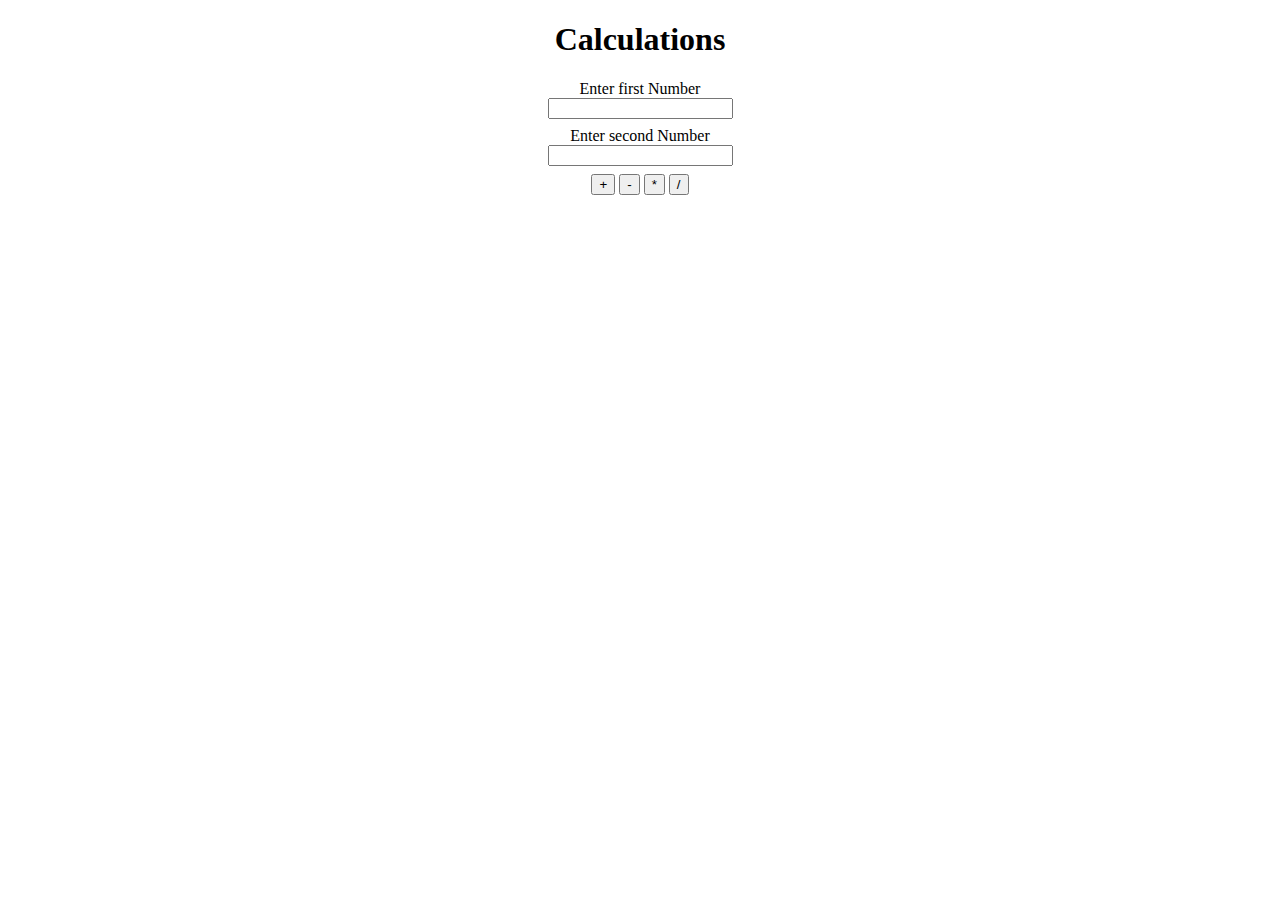
<file: Question 2/index.html>
<!DOCTYPE html>
<html lang="en">

<head>
    <meta charset="UTF-8">
    <meta http-equiv="X-UA-Compatible" content="IE=edge">
    <meta name="viewport" content="width=device-width, initial-scale=1.0">
    <title>Document</title>
    <link rel="stylesheet" href="style.css">
</head>

<body>
    <div id="container">
        <h1>Calculations</h1>
        <label for="input-1">Enter first Number</label>
        <input id="input-1" type="number">
        <label for="input-2">Enter second Number</label>
        <input id="input-2" type="number">
        <button id="add">+</button>
        <button id="subtract">-</button>
        <button id="multiply">*</button>
        <button id="divide">/</button>
        <output id="output-box"></output>
    </div>
    <script src="app.js"></script>
</body>

</html>
</file>
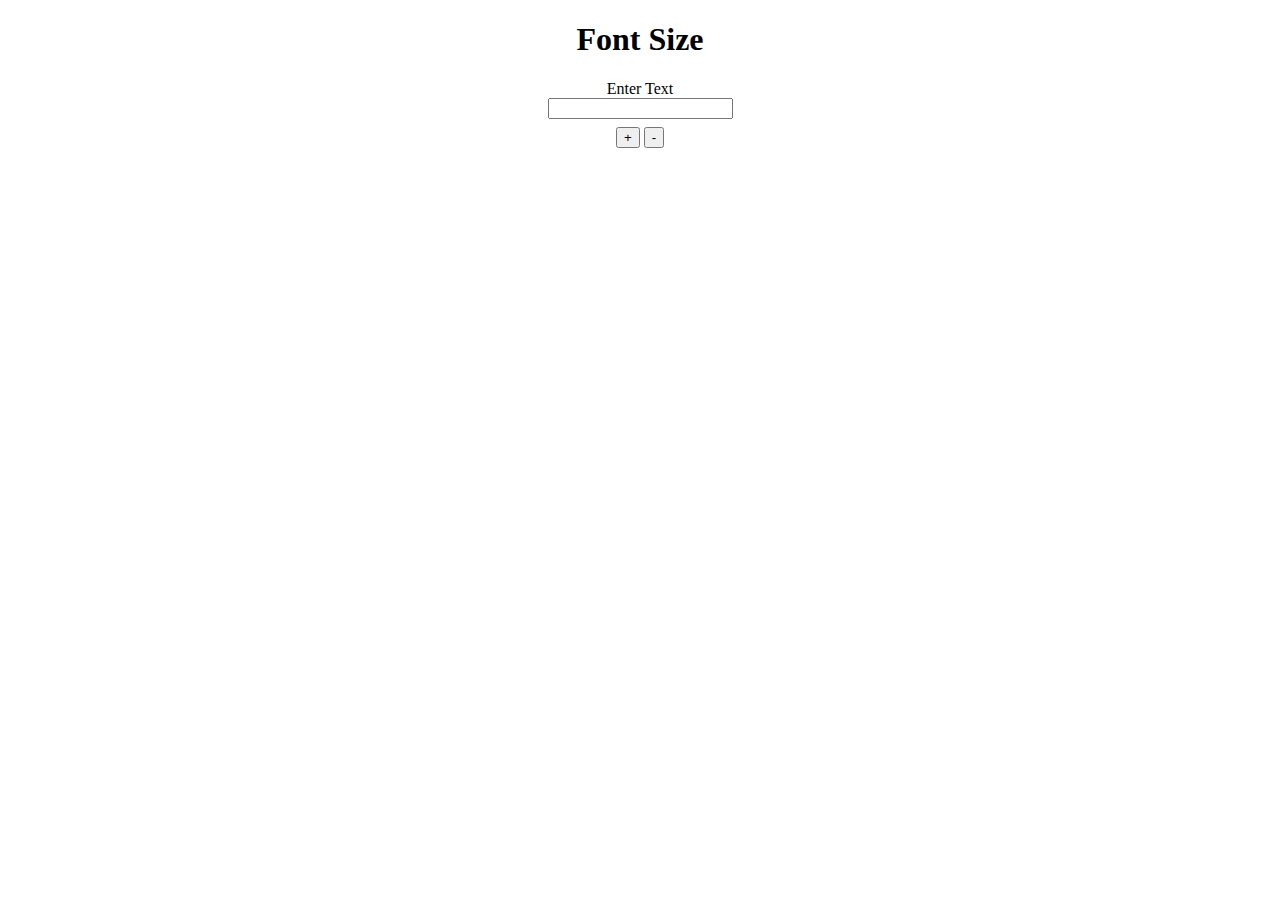
<file: Question 3/index.html>
<!DOCTYPE html>
<html lang="en">
<head>
    <meta charset="UTF-8">
    <meta http-equiv="X-UA-Compatible" content="IE=edge">
    <meta name="viewport" content="width=device-width, initial-scale=1.0">
    <title>Document</title>
    <link rel="stylesheet" href="styles.css">
</head>
<body>
    <div id="container">
        <h1>Font Size</h1>
        <label for="input-1">Enter Text</label>
        <input id="input-1" type="text">
        <button id="add">+</button>
        <button id="subtract">-</button>
        <output id="output-box"></output>
    </div>
    <script src="app.js"></script>
</body>
</html>
</file>
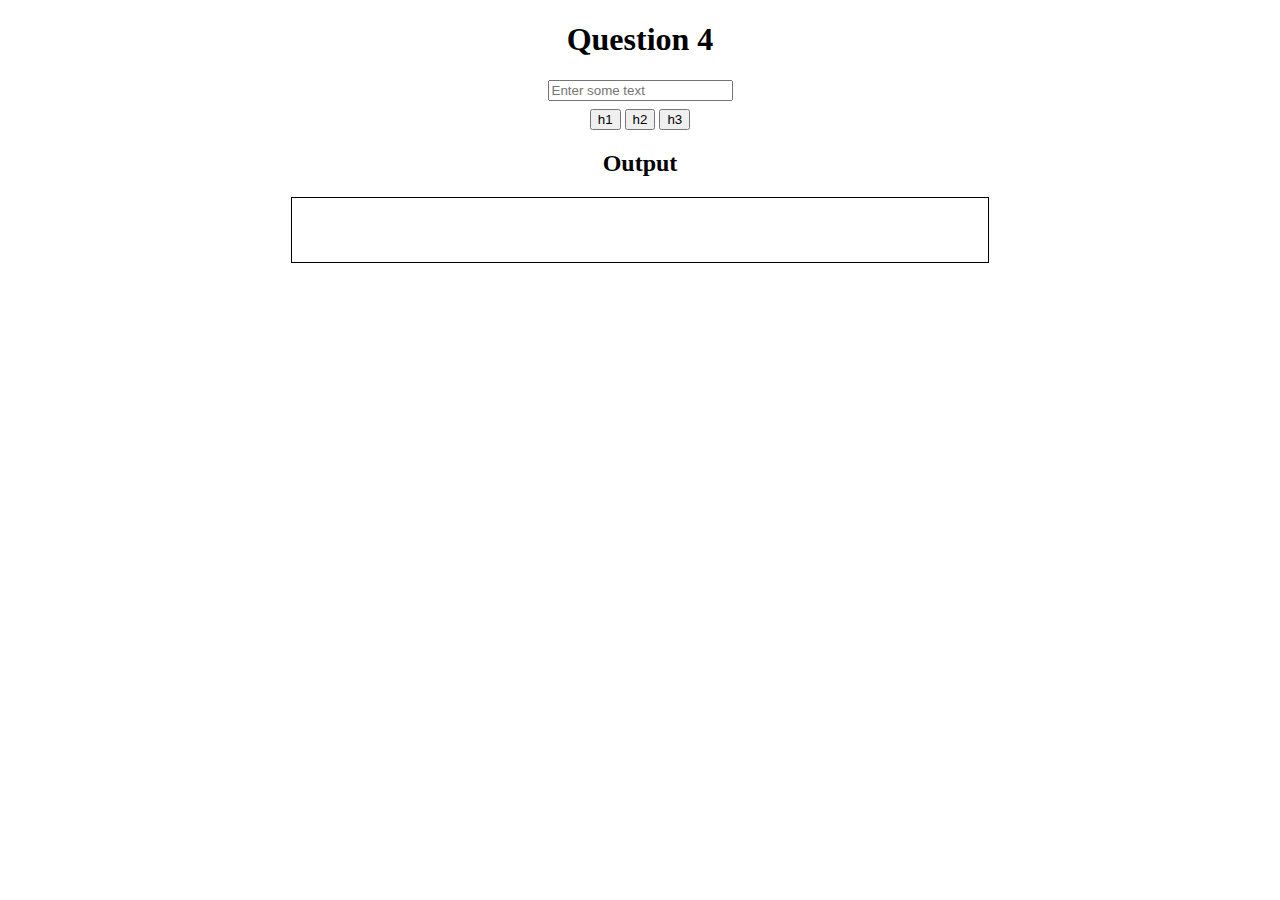
<file: Question 4/index.html>
<!DOCTYPE html>
<html lang="en">

<head>
    <meta charset="UTF-8">
    <meta http-equiv="X-UA-Compatible" content="IE=edge">
    <meta name="viewport" content="width=device-width, initial-scale=1.0">
    <title>Document</title>
    <link rel="stylesheet" href="styles.css">
</head>
<body>
    <div class="container">
        <h1>Question 4</h1>
        <input id="input" type="text" placeholder="Enter some text">
        <button id="h1">h1</button>
        <button id="h2">h2</button>
        <button id="h3">h3</button>
        <h2>Output</h2>
        <div id="outputDiv"></div>
    </div>
    <script src="app.js"></script>
</body>

</html>
</file>
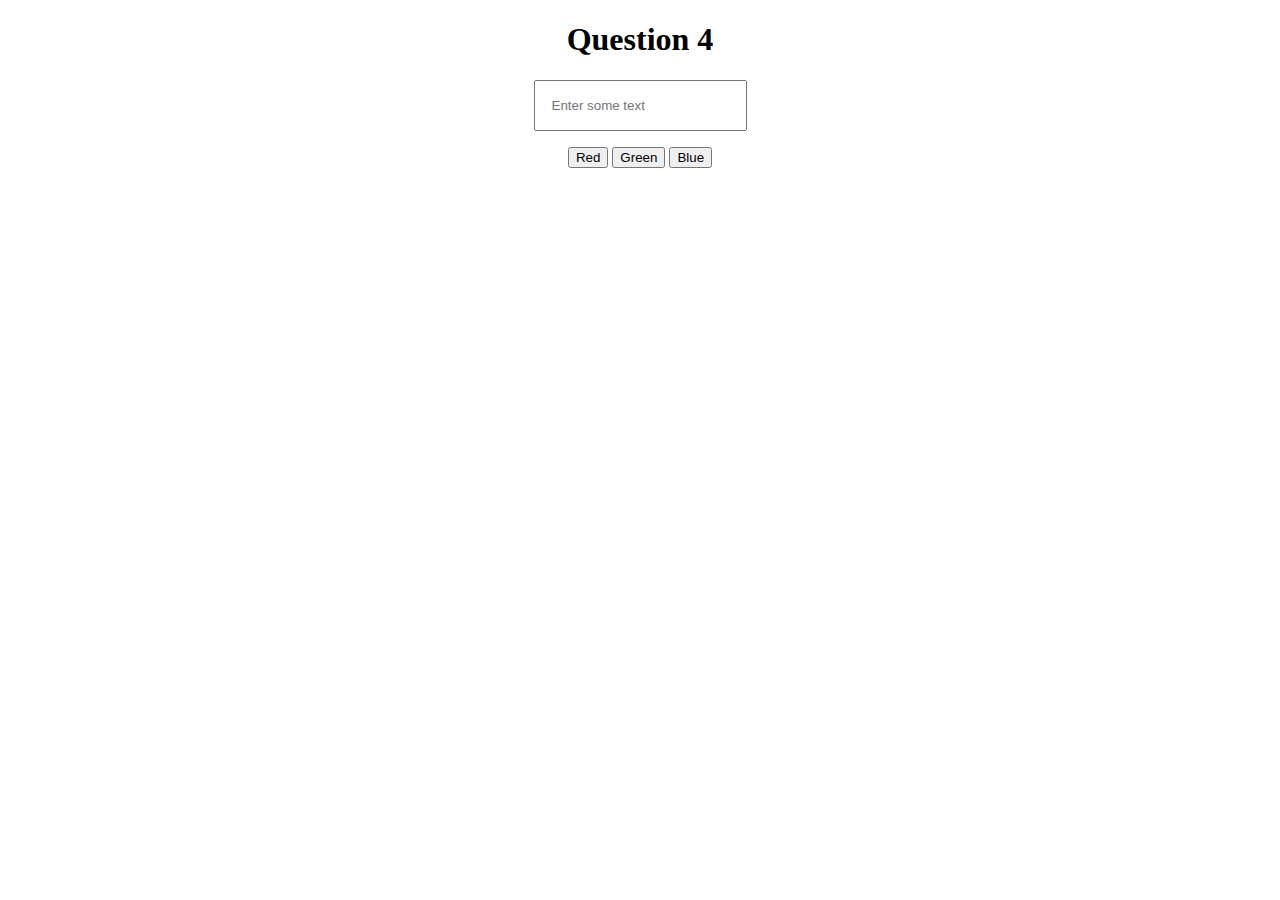
<file: Question 5/index.html>
<!DOCTYPE html>
<html lang="en">
<head>
    <meta charset="UTF-8">
    <meta http-equiv="X-UA-Compatible" content="IE=edge">
    <meta name="viewport" content="width=device-width, initial-scale=1.0">
    <title>Changing Colour</title>
    <link rel="stylesheet" href="styles.css">
</head>
<body>
    <div class="container">
        <h1>Question 4</h1>
        <input id="input" type="text" placeholder="Enter some text">
        <button id="red">Red</button>
        <button id="green">Green</button>
        <button id="blue">Blue</button>
    </div>
    <script src="app.js"></script>
</body>
</html>
</file>
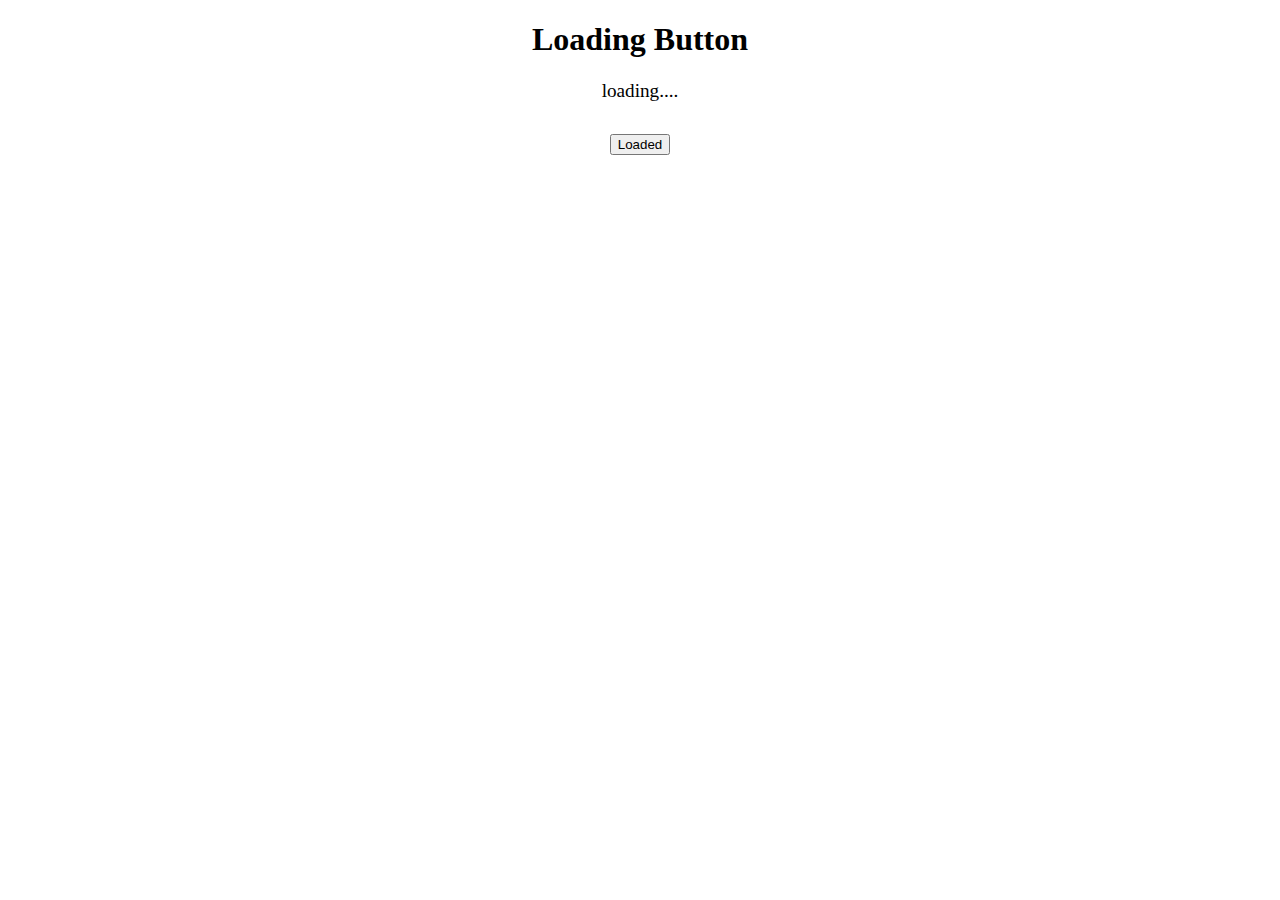
<file: Question 7/index.html>
<!DOCTYPE html>
<html lang="en">

<head>
    <meta charset="UTF-8">
    <meta http-equiv="X-UA-Compatible" content="IE=edge">
    <meta name="viewport" content="width=device-width, initial-scale=1.0">
    <title>Loading Buttons</title>
    <link rel="stylesheet" href="styles.css">
</head>

<body>
    <div class="container">
        <h1>Loading Button</h1>
        <div id="output">loading....</div>
        <button id="btn-loaded">Loaded</button>
    </div>
    <script src="app.js"></script>
</body>

</html>
</file>
<file: Question 2/style.css>
#container{
    text-align: center;
}

label{
    display: block;
}
input{
    margin: auto;
    display: block;
    margin-bottom: 0.5rem;
}
</file>
<file: Question 3/styles.css>
#container{
    text-align: center;
}

label{
    display: block;
}
input{
    margin: auto;
    display: block;
    margin-bottom: 0.5rem;
}

#output-box{
    display: block;
    margin: auto;
    padding: 0.5rem;
}
</file>
<file: Question 4/styles.css>
.container{
    text-align: center;
}

input{
    margin: auto;
    display: block;
    margin-bottom: 0.5rem;
}

#outputDiv{
    border: solid black 1px;
    margin: auto;
    padding: 2rem;
    width: 50%;
}
</file>
<file: Question 5/styles.css>
.container{
    text-align: center;
}

input{
    margin: auto;
    display: block;
    margin-bottom: 1rem;
    padding: 1rem;
}
</file>
<file: Question 7/styles.css>
.container{
    text-align: center;
}

#btn-loaded{
    margin-bottom: 2rem;
    margin-top: 2rem;
}

#output{
    font-size: larger;
}
</file>
